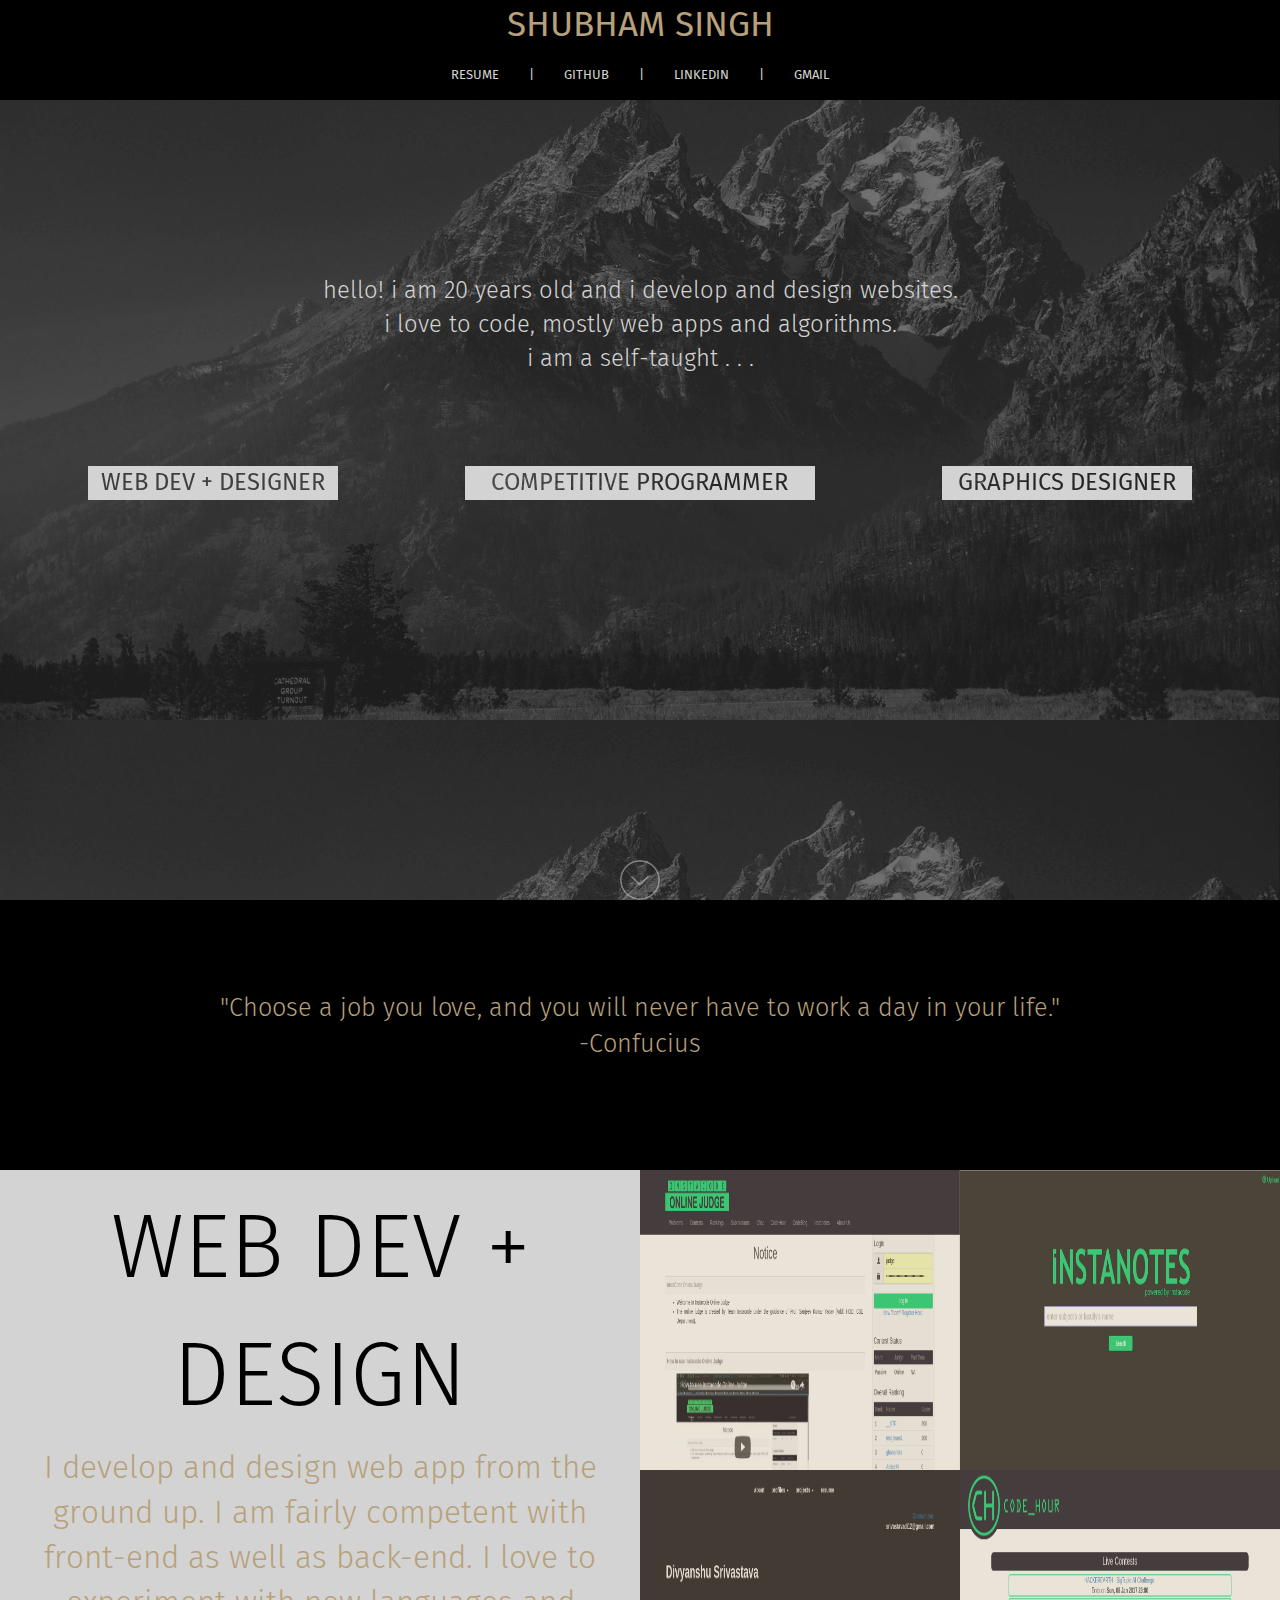
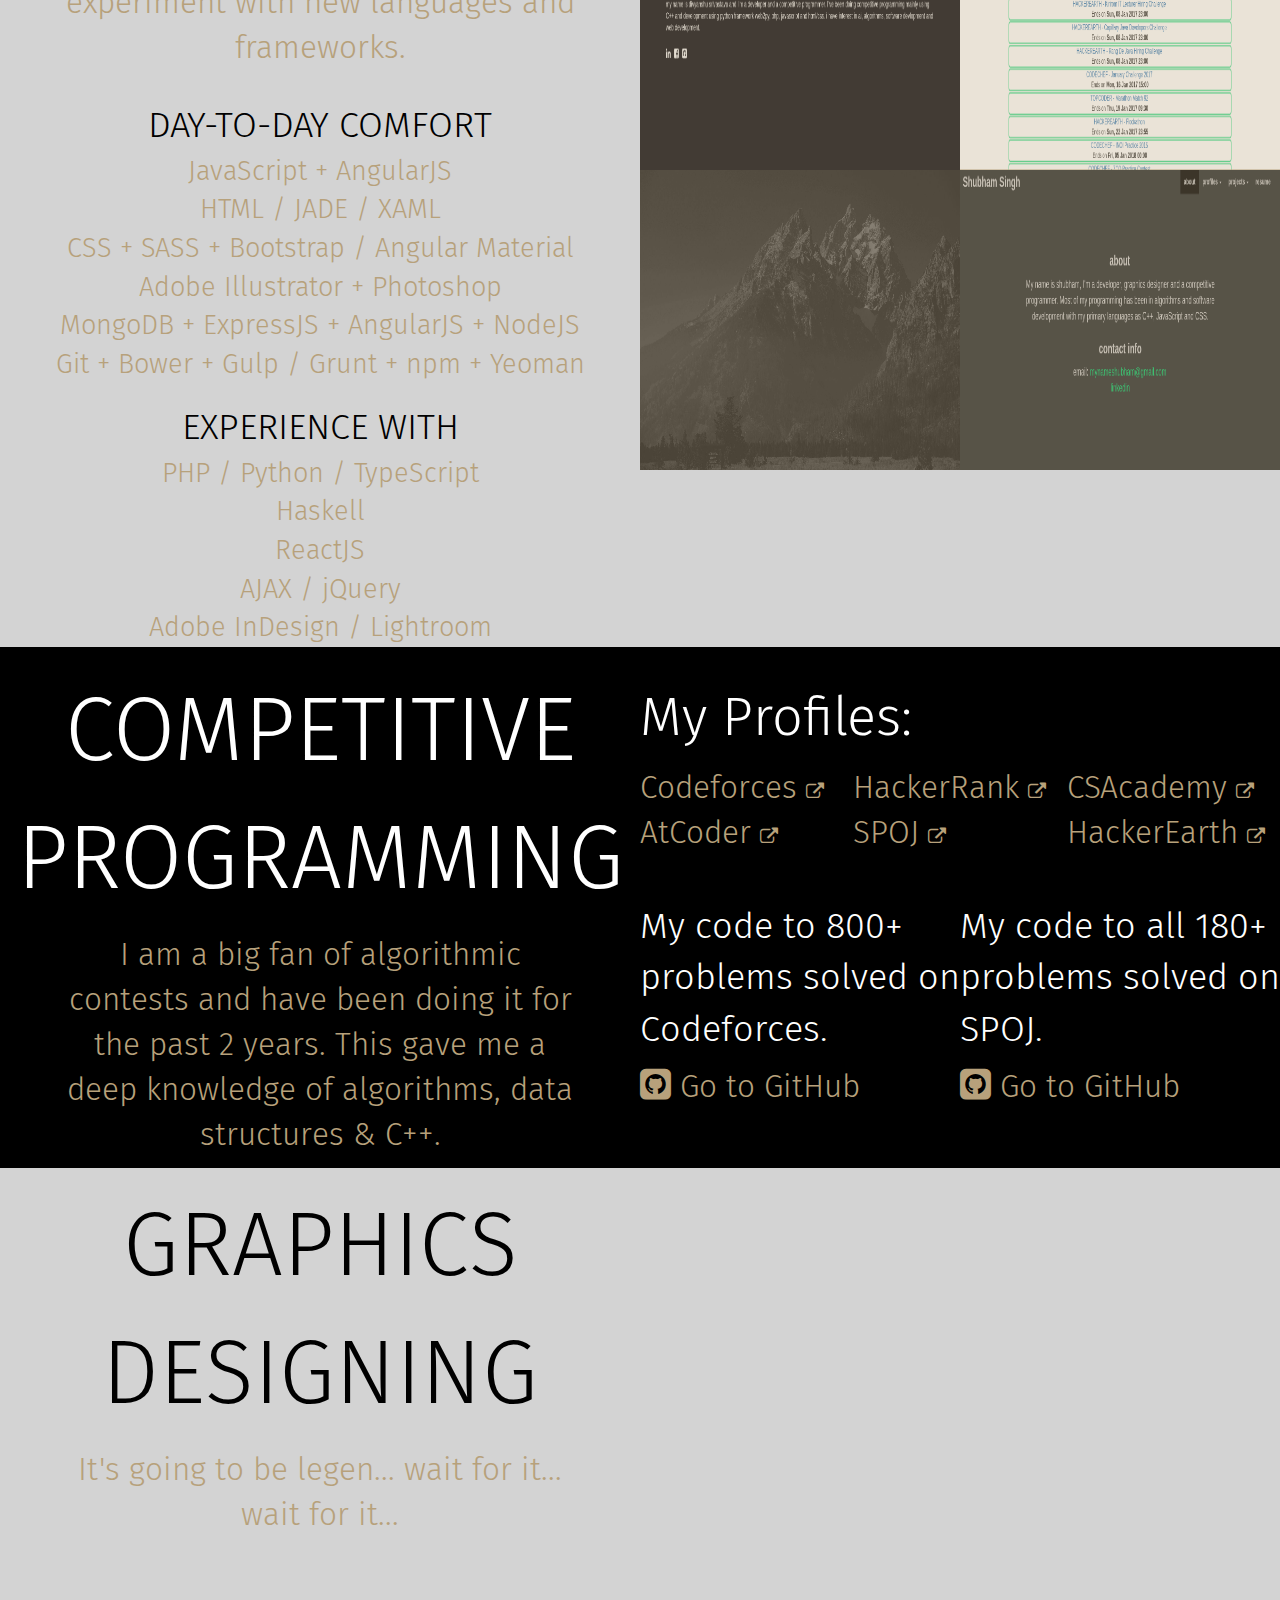
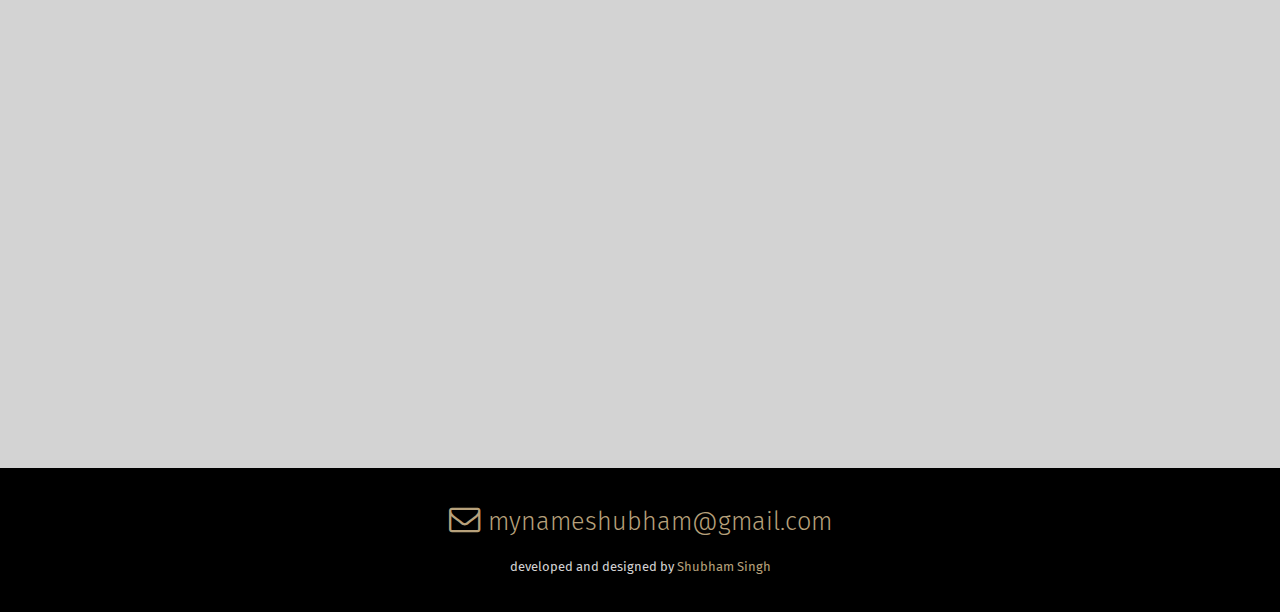
<file: index.html>
<!DOCTYPE html>
<html lang="en" xmlns="http://www.w3.org/1999/xhtml">
  <head>
    <meta charset="utf-8">
    <title>Shubham Singh | Web Developer | Competitive Programmer | Graphics Designer</title>
    <meta name="viewport" content="width=device-width">
    <meta name="keywords" content="__STR, fie, shubham singh, mynameshubham, mynameshubham@gmail.com, code hour, instacode online judge, instanotes">
    <link rel="stylesheet" href="assets/bootstrap/css/bootstrap.min.css">
    <script src="assets/jquery-3.1.1.min.js"></script>
    <script src="assets/bootstrap/js/bootstrap.min.js"></script>
    <link rel="stylesheet" href="assets/font-awesome-4.7.0/css/font-awesome.min.css">
    <link rel = "stylesheet" href="styles.css">
    <link rel='shortcut icon' href='img/favicon.ico'/>
    <script src = "myscript.js"></script>
  </head>



<body style="background-image: url(img/frontpage.jpg); background-size: contain;">



   <div class="navbar">
        <div style="border:none; background-color:#000000" class="container-fluid">
           <center><a href = "http://shubhamsingh.info" ><span class="big_font">SHUBHAM SINGH</span></a></center>
            <div class="inner-nav">
                <ul class="nav navbar-nav">
                    <li><a href="resume.pdf" target = "_blank" class = "normal_font">RESUME</a></li>
                    <li><a href="#" class = "normal_font">|</a></li>
                    <li><a href="https://github.com/strcoder4007/" target="_blank" class = "normal_font" >GITHUB</a></li>
                    <li><a href="#" class = "normal_font">|</a></li>
                    <li><a href="https://in.linkedin.com/in/shubham-singh-15b76951/" target="_blank" class = "normal_font" >LINKEDIN</a></li>
                    <li><a href="#" class = "normal_font">|</a></li>
                    <li><a href="mailto:mynameshubham@gmail.com" class = "normal_font" >GMAIL</a></li>
                </ul>
            </div>
        </div>
    </div>




   <div class="row gutter-0" style= "height:100vh">

        <div class = "row gutter-0" style = "padding-top:10vh;">
            <center class = "yet_another_font" style = "padding:5% 10% 0% 10%">
                    hello! i am 20 years old and i develop and design websites.
                    <br>
                    i love to code, mostly web apps and algorithms.
                    <br>
                    i am a self-taught . . .
            </center>
       </div>

            <div style = "padding-top:10vh">
                <div class = "col-md-4 col-sm-12">
                  <a href="#webdev">
                      <center>
                            <div class = "division1" style="background-color: lightgray">
                                <center><p id = "clip" class="really_big_font">WEB DEV + DESIGNER</p></center>
                            </div>
                      </center>
                    </a>
              </div>

            <div class = "col-md-4 col-sm-12">
                  <a href="#cp">
                    <center>
                        <div class = "division2" style="background-color: lightgray">
                            <center><p id = "clip" class="really_big_font">COMPETITIVE PROGRAMMER</p></center>
                        </div>
                    </center>
                    </a>
              </div>


            <div class = "col-md-4 col-sm-12">
                  <a href="#graphics">
                      <center>
                          <div class = "division3" style="background-color: lightgray">
                            <center><p id = "clip" class="really_big_font">GRAPHICS DESIGNER</p></center>
                          </div>
                        </center>
                    </a>
              </div>
       </div>
       

   </div>



    <center style="margin-top:-160px; opacity:0.5">
        <a href = "#myquote"><img src="img/down-arrow.png" alt="scroll down" height="40px" width="40px"></a>
    </center>


    <div id = "myquote" class="row gutter-0" style="min-height:30vh; background-color:black">
        <center>
            <div class = "quote" style = "padding-top:10vh">"Choose a job you love, and you will never have to work a day in your life."</div>
            <div class = "quote" style="">-Confucius</div>
        </center>
    </div>

    <!--

        <div class="row gutter-0" style="height:30vh; background-color:black">
        <center>
            <div class = "quote" style = "padding-top:10vh">"I live life with experience as my currency."</div>
            <div class = "quote" style="">-me</div>
        </center>
    </div>

    -->



    <div id = "webdev" class="row gutter-0" style="min-height:100vh; background-color:lightgray">
        <div class="col-lg-6 col-md-6 col-sm-6 col-xs-12">
            <center class = "heading1">
                WEB DEV + DESIGN
            </center>
            <center>
                <p class = "para">I develop and design web app from the ground up. I am fairly competent with front-end as well as back-end. I love to experiment with new languages and frameworks.</p>
            </center>
            <div class="row gutter-0">
                <center>
                <div class="col-md-12 floater">
                        <span class="littleHeading">
                            DAY-TO-DAY COMFORT<br>
                        </span>
                        <span class="bulletPoints">
                            JavaScript + AngularJS<br>
                        </span>
                        <span class="bulletPoints">
                            HTML / JADE / XAML<br>
                        </span>
                        <span class="bulletPoints">
                            CSS + SASS + Bootstrap / Angular Material<br>
                        </span>
                        <span class="bulletPoints">
                            Adobe Illustrator + Photoshop<br>
                        </span>
                        <span class="bulletPoints">
                            MongoDB + ExpressJS + AngularJS + NodeJS<br>
                        </span>
                        <span class="bulletPoints">
                            Git + Bower + Gulp / Grunt + npm + Yeoman<br>
                        </span>
                </div>
            </center>
            <center>
                <div class="col-md-12 floater">
                        <span class="littleHeading">
                            EXPERIENCE WITH<br>
                        </span>
                        <span class="bulletPoints">
                            PHP / Python / TypeScript<br>
                        </span>
                        <span class="bulletPoints">
                            Haskell<br>
                        </span>
                        <span class="bulletPoints">
                            ReactJS<br>
                        </span>
                        <span class="bulletPoints">
                            AJAX / jQuery<br>
                        </span>
                        <span class="bulletPoints">
                            Adobe InDesign / Lightroom<br>
                        </span>
                </div>
            </center>
            </div>
        </div><!-- left column -->

        <div class="col-lg-6 col-md-6 col-sm-6 col-xs-12">
            <center>

                <div class="row gutter-0" style="height:33.3333vh; background-color:#B7A17B">
                    <div class="col-md-6 col-sm-6 col-xs-6" style="height:33.3333vh; opacity:0.7;">
                        <a id = "mygrid" href="http://instacode.xyz" target="_blank">
                            <img src="img/instacode.png" alt="instacode online judge" height="100%" width="100%">
                        </a>
                    </div>
                    <div class="col-md-6 col-sm-6 col-xs-6" style="height:33.3333vh; opacity:0.7">
                        <a id = "mygrid" href="http://instanotes.xyz" target="_blank">
                            <img src="img/instanotes.png" alt="instanotes" height="100%" width="100%">
                        </a>
                    </div>
                </div>

                <div class="row gutter-0" style="height:33.3333vh;background-color:#B7A17B">
                    <div class="col-md-6 col-sm-6 col-xs-6" style="height:33.3333vh; opacity:0.7">
                        <a id = "mygrid" href="http://divyanshusrivastava.info" target="_blank">
                            <img src="img/div2.png" alt="divyanshusrivastava" height="100%" width="100%">
                        </a>
                    </div>
                    <div class="col-md-6 col-sm-6 col-xs-6" style="height:33.3333vh; opacity:0.7">
                        <a id = "mygrid" href="http://codehour.online" target="_blank">
                            <img src="img/codehour.png" alt="codehour" height="100%" width="100%">
                        </a>
                    </div>
                </div>

                <div class="row gutter-0" style="height:33.3333vh;background-color:#B7A17B">
                    <div class="col-md-6 col-sm-6 col-xs-6" style="height:33.3333vh; opacity:0.7">
                        <a id = "mygrid" href="http://timemyshow.xyz" target="_blank">
                            <img src="img/frontpage.jpg" alt="timemyshow" height="100%" width="100%">
                        </a>
                    </div>
                    <div class="col-md-6 col-sm-6 col-xs-6" style="height:33.3333vh; opacity:0.7">
                        <a id = "mygrid" href="http://shubhamsingh.info/old1" target="_blank">
                            <img src="img/shubhamsingh.png" alt="shubhamsingh" height="100%" width="100%">
                        </a>
                    </div>
                </div>

            </center>
        </div> <!-- right column -->
    </div> <!-- web dev + design page -->







    <div id = "cp" class="row gutter-0" style="min-height:55vh; background-color:black">
        <div class="row gutter-0">
            <div class="col-lg-6 col-md-6 col-sm-6 col-xs-12">
                <center>
                    <p class = "heading2">COMPETITIVE PROGRAMMING</p>
                    <p class = "para2">I am a big fan of algorithmic contests and have been doing it for the past 2 years. This gave me a deep knowledge of algorithms, data structures & C++.</p>
                </center>
            </div><!-- left column -->

            <div class="col-lg-6 col-md-6 col-sm-6 col-xs-12">
                <div class="row gutter-0">
                    <div class="row gutter-0"><p class = "linkheading">My Profiles:</p></div>
                    <div class="row gutter-0">
                        <div class="col-md-4 col-sm-4 col-xs-4">
                            <a href="http://codeforces.com/profile/__STR" target="_blank"><span  class="mylinks">Codeforces
                                <i class = "fa">&#xf08e;</i></span></a>
                        </div>
                        <div class="col-md-4 col-sm-4 col-xs-4">
                            <a href="https://www.hackerrank.com/FrozenOnion" target="_blank"><span class="mylinks">HackerRank
                                <i class = "fa">&#xf08e;</i></span></a></div>
                        <div class="col-md-4 col-sm-4 col-xs-4">
                            <a href="https://csacademy.com/user/strcoder/" target="_blank"><span class="mylinks">CSAcademy
                                <i class = "fa">&#xf08e;</i></span></a></div>
                    </div>
                    <div class="row gutter-0">
                        <div class="col-md-4 col-sm-4 col-xs-4">
                            <a href="https://atcoder.jp/user/STR" target="_blank"><span class="mylinks">AtCoder
                                <i class = "fa">&#xf08e;</i></span></a>
                        </div>
                        <div class="col-md-4 col-sm-4 col-xs-4">
                            <a href="http://www.spoj.com/users/strcoder4007/" target="_blank"><span class="mylinks">SPOJ
                                <i class = "fa">&#xf08e;</i></span></a>
                        </div>
                        <div class="col-md-4 col-sm-4 col-xs-4">
                            <a href = "http://www.hackerearth.com/@mynameshubham"><span class="mylinks">HackerEarth
                                <i class = "fa">&#xf08e;</i></span></a>
                        </div>
                    </div>
                </div>
                <div class="row gutter-0" style = "height:30%; padding-top:5vh">
                    <div class="col-md-6">
                        <p class = "git_font">My code to 800+ problems solved on Codeforces.</p>
                        <a href="https://github.com/strcoder4007/codeforces" class="mylinks"><i class="fa" style="font-size:4vh;">&#xf092;</i>&nbsp;Go to GitHub</a>
                    </div>
                    <div class="col-md-6">
                        <p class = "git_font">My code to all 180+ problems solved on SPOJ.</p>
                        <a href="https://github.com/strcoder4007/spoj" class="mylinks"><i class="fa" style="font-size:4vh;">&#xf092;</i>&nbsp;Go to GitHub</a>
                    </div>
                </div>
            </div> <!-- right column -->
        </div>
    </div>

    <div id = "graphics" class="row gutter-0" style="min-height:100vh; background-color:lightgray">
        <div class="row gutter-0">
            <div class="col-lg-6 col-md-6 col-sm-6 col-xs-12">
                <center>
                    <p class = "heading1">GRAPHICS DESIGNING</p>
                    <p class = "para2">It's going to be legen... wait for it... wait for it...</p>
                </center>
            </div><!-- left column -->

            <div class="col-lg-6 col-md-6 col-sm-6 col-xs-12">
            </div> <!-- right column -->
        </div>
    </div>


    <div id = "footer" class="row gutter-0" style="min-height:16vh; background-color:black">
        <div class="row gutter-0" style="padding:4vh 1vh 2vh 1vh">
            <center>
                <a href="mailto:mynameshubham@gmail.com"><span class = "quote"><i class = "fa" style="font-size:3.5vh">&#xf003;</i>&nbsp;mynameshubham@gmail.com</span></a>
            </center>
        </div>
        <div class="row gutter-0">
                <center>
                    <p class = "normal_font">developed and designed by <a href = "http://shubhamsingh.info"><span class = "normal_font" style="color: #B7A17B;">Shubham Singh</span></a></p>
                </center>
        </div>
    </div>

</body>

</html>
</file>
<file: styles.css>
@font-face{
    font-family: 'Fira Sans';
    src: url('fonts/firasans/FiraSans-Regular.ttf');
}
@font-face{
    font-family: 'Fira Sans Light';
    src: url('fonts/firasans/FiraSans-Light.ttf');
}

.navbar {
    border: none;
}
a:hover {
    color: #B7A17B;
    text-decoration: none;
}
#clip:hover {
    font-family: "Fira Sans Light"
}
::selection {
    background: black;
}
.really_big_font{
    font-family: "Fira Sans";
    font-size: 170%;
}
.big_font{
    font-family: "Fira Sans";
    color: #B7A17B;
    font-size: 250%;

}
.normal_font {
    font-family: "Fira Sans";
    color: lightgray;
    font-size: small;
}
.yet_another_font {
    font-family: "Fira Sans Light";
    color: lightgray;
    font-size: 170%;
}
.git_font {
    font-family: "Fira Sans Light";
    color: white;
    font-size: 4vh;
    font-weight: 300;
}
.quote{
    font-family: "Fira Sans Light";
    color: #B7A17B;
    font-size: 180%;
    font-weight: 200;
}
.para {
    font-family: "Fira Sans Light";
    color: #B7A17B;
    font-size: 3.5vh;
    padding:1% 3% 0% 3%;
}
.para2 {
    font-family: "Fira Sans Light";
    color: #B7A17B;
    font-size: 3.5vh;
    padding:0 5vw 0 5vw;
}
.mylinks {
    font-family: "Fira Sans Light";
    color: #B7A17B;
    font-size: 3.5vh;
}
.heading1 {
    font-family: "Fira Sans Light";
    color: black;
    font-size: 10vh;
    padding: 2% 0 0 0;
}
.heading2 {
    font-family: "Fira Sans Light";
    color: white;
    font-size: 10vh;
    padding: 3% 0 0 0;
}
.linkheading {
    font-family: "Fira Sans Light";
    color: white;
    font-size: 6vh;
    padding: 5% 0 0 0;
}
.littleHeading {
    font-family: "Fira Sans Light";
    color: black;
    font-size: 4vh;
    padding-top:1.5%;
}
.bulletPoints {
    font-family: "Fira Sans Light";
    color: #B7A17B;
    font-size: 3vh;
}

.floater{
    padding:3% 3% 0% 3%;
}





.fa {
    font-size: 2vh;
}

i:hover{
    font-size:2.5vh;
}

.navbar .inner-nav ul {
    position:relative;left:50%;float:left;margin-right:0;margin-left:0;
}
.navbar .inner-nav li {
    position:relative;right:50%;float:left;margin:0;list-style:none
}
.division1 {
    width: 250px;
}
.division2 {
    width: 350px;
}
.division3 {
    width: 250px;
}
.gutter-0.row {
    margin-right: 0;
    margin-left: 0;
}
.gutter-0 > [class^="col-"]{
    padding-right: 0;
    padding-left: 0;
}


#clip{
  background-image: url(img/frontpage.jpg);
   background-attachment:fixed;
  -webkit-text-fill-color: transparent;
  -webkit-background-clip: text;
  text-align: center;
}

#mygrid:hover{
    opacity:0.3;
}

::-webkit-scrollbar {
    width: 5px;
}

::-webkit-scrollbar-track {
    -webkit-box-shadow: inset 0 0 6px rgba(0,0,0,0.3);
    background-color: black;
}

::-webkit-scrollbar-thumb {
    background-color: #B7A17B;
    -webkit-box-shadow: inset 0 0 6px rgba(0,0,0,0.5);
}


@media (max-width: 460px){
    #floater {
        padding-left:1%;
    }
    .normal_font {
        font-size: xx-small;
    }
        .division1 {
        width: 200px;
    }
        .division2 {
        width: 260px;
    }
    .division3 {
        width: 200px;
    }
}
@media (max-width: 850px){
    #floater {
        padding-left:1%;
    }
    .quote {
        font-size: large;
    }
    .yet_another_font {
        font-size: large;
    }
    .really_big_font {
        font-size: large;
    }
    .para{
        font-size: large;
    }
}
</file>
